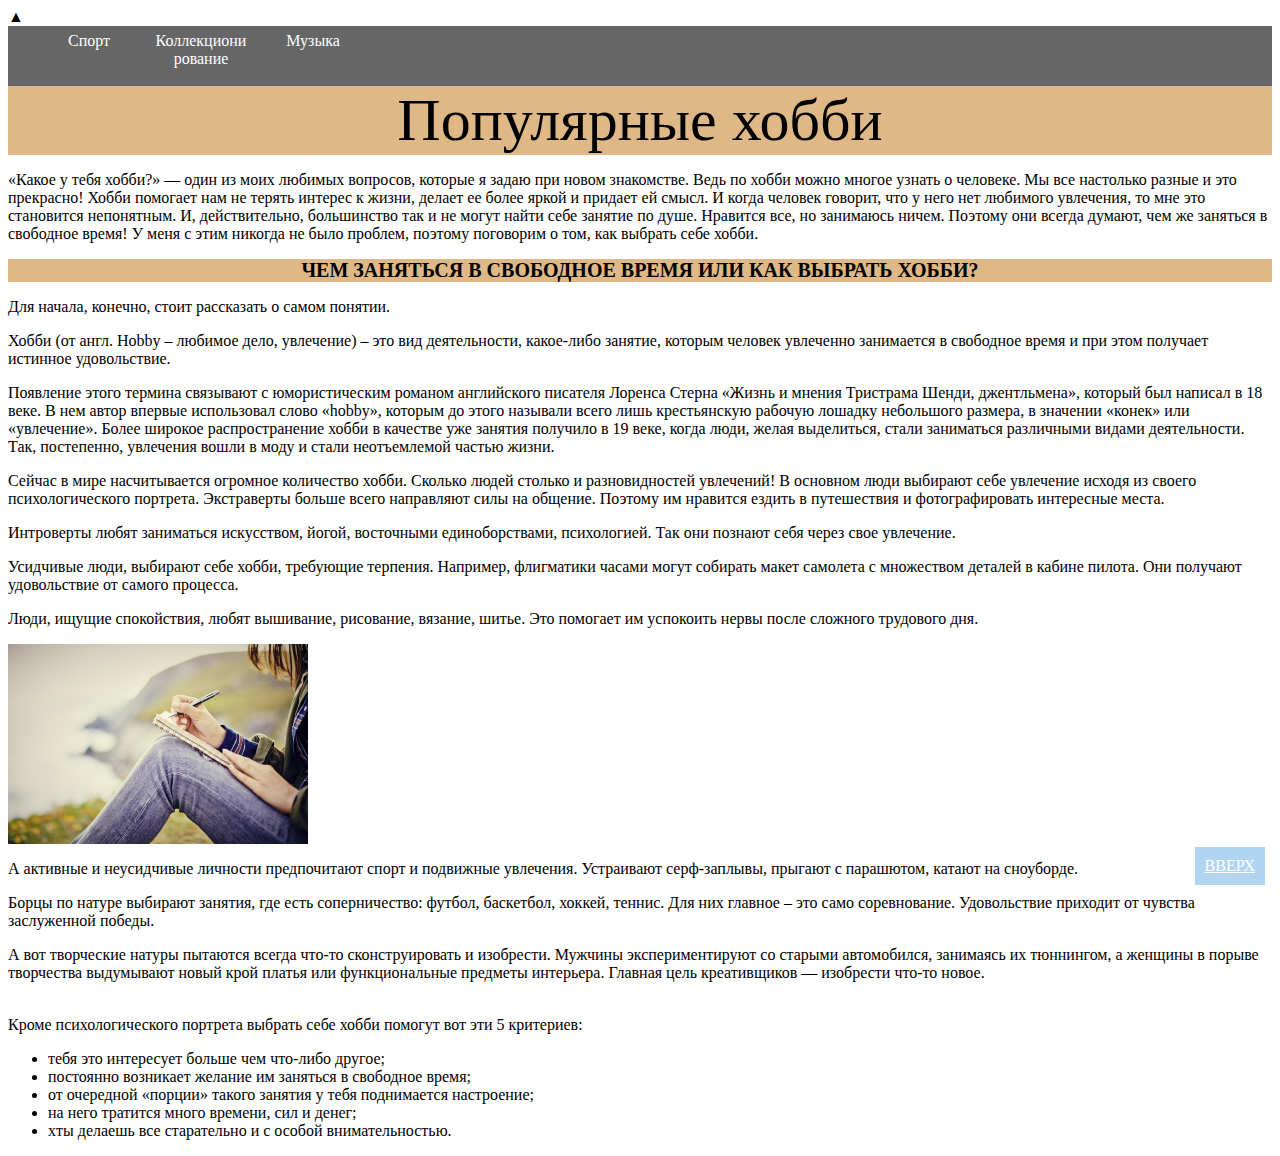
<file: glav/index.html>
<html>
    <head>
        <title>ХОББИ</title>
        <meta name="viewport" content="width=device-width, initial-scale=1.0"> <!--Для создания на все устройства-->
    </head>
    <body>
      <div><a id='top'>▲</div>
        <div><a href="#top" class="idTop">ВВЕРХ</a></div>
        <ul id="navbar"> <!--Меню-->
            <li><a href="images/Спорт.html">Спорт</a></li>
            <li><a href="images/Коллекционирование.html">Коллекциони
            рование</a></li>
            <li><a href="images/Музыка.html">Музыка</a></li>
        </ul>
        <header id="1"><center>Популярные хобби</center></header>
        <div id="content"> <!--Текст-->
        <p>«Какое у тебя хобби?» — один из моих любимых вопросов, которые я задаю при новом знакомстве. 
        Ведь по хобби можно многое узнать о человеке. Мы все настолько разные и это прекрасно! Хобби помогает нам не терять интерес к жизни, делает ее более яркой и придает ей смысл. И когда человек говорит, что у него нет любимого увлечения, то мне это становится непонятным. И, действительно, большинство так и не могут найти себе занятие по душе. Нравится все, но занимаюсь ничем. Поэтому они всегда думают, чем же заняться в свободное время! 
        У меня с этим никогда не было проблем, поэтому поговорим о том, как выбрать себе хобби.
        </p>
        <p>
           <nav id="2"><center><b>ЧЕМ ЗАНЯТЬСЯ В СВОБОДНОЕ ВРЕМЯ ИЛИ КАК ВЫБРАТЬ ХОББИ?</b></center></nav>
            <p>Для начала, конечно, стоит рассказать о самом понятии.</p>
           <p> Хобби (от англ. Hobby – любимое дело, увлечение) – это вид деятельности, какое-либо занятие, которым человек увлеченно занимается в свободное время и при этом получает истинное удовольствие.</p>
            <p>Появление этого термина связывают с юмористическим романом английского писателя Лоренса Стерна «Жизнь и мнения Тристрама Шенди, джентльмена», который был написал в 18 веке. В нем автор впервые использовал слово «hobby», которым до этого называли всего лишь крестьянскую рабочую лошадку небольшого размера, в значении «конек» или «увлечение». Более широкое распространение хобби в качестве уже занятия получило в 19 веке, когда люди, желая выделиться, стали заниматься различными видами деятельности. Так, постепенно, увлечения вошли в моду и стали неотъемлемой частью жизни.</p>
            <p>Сейчас в мире насчитывается огромное количество хобби. Сколько людей столько и разновидностей увлечений! В основном люди выбирают себе увлечение исходя из своего психологического портрета.
            Экстраверты больше всего направляют силы на общение. Поэтому им нравится ездить в путешествия и фотографировать интересные места.
            <p>Интроверты любят заниматься искусством, йогой, восточными единоборствами, психологией. Так они познают себя через свое увлечение.</p>
            <p>Усидчивые люди, выбирают себе хобби, требующие терпения. Например, флигматики часами могут собирать макет самолета с множеством деталей в кабине пилота. Они получают удовольствие от самого процесса.</p>
            <p>Люди, ищущие спокойствия, любят вышивание, рисование, вязание, шитье. Это помогает им успокоить нервы после сложного трудового дня.</p>
              <img src="images/photo/1663154559_g-6.jpg" width="300" height="200">
            <p>А активные и неусидчивые личности предпочитают спорт и подвижные увлечения. Устраивают серф-заплывы, прыгают с парашютом, катают на сноуборде.</p>
            <p>Борцы по натуре выбирают занятия, где есть соперничество: футбол, баскетбол, хоккей, теннис. Для них главное – это само соревнование. Удовольствие приходит от чувства заслуженной победы.</p>
            <p>А вот творческие натуры пытаются всегда что-то сконструировать и изобрести. Мужчины экспериментируют со старыми автомобился, занимаясь их тюннингом, а женщины в порыве творчества выдумывают новый крой платья или функциональные предметы интерьера. Главная цель креативщиков — изобрести что-то новое.</p>
            <br>Кроме психологического портрета выбрать себе хобби помогут вот эти 5 критериев:
            <ul>
             <li>тебя это интересует больше чем что-либо другое;</li>
             <li>постоянно возникает желание им заняться в свободное время;</li>
             <li>от очередной «порции» такого занятия у тебя поднимается настроение;</li>
             <li>на него тратится много времени, сил и денег;</li>
             <li>xты делаешь все старательно и с особой внимательностью.</li>
            </ul>   
        </p>
        </div>
    </body>
    <style>
        header {color: black; background-color: burlywood; font-size: 60;}
        nav  {color: black; background-color: burlywood; font-size: 20px;}
        #navbar ul{
        display: none;
        background-color: #f90;
        position: absolute;
        top: 100%;
      }
      #navbar li:hover ul { display: block; }
      #navbar, #navbar ul{
        margin: 0;
        padding: 0;
        list-style-type: none;
      }
      #navbar {
        height: 60px;
        background-color: #666;
        padding-left: 25px;
        min-width: 470px;
      }
      #navbar li {
        float: left;
        position: relative;
        height: 100%;
      }
      #navbar li a {
        display: block;
        padding: 6px;
        width: 100px;
        color: #fff;
        text-decoration: none;
        text-align: center;
      }
      #navbar ul li { float: none; }
      #navbar li:hover { background-color: #f90; }
      #navbar ul li:hover { background-color: #666; }

      a.idTop {
        position: fixed; /*позиционирование кнопки фиксированное*/
 z-index: 9999; /*отображаем поверх всех элементов*/
 bottom: 0%; /*положение снизу*/
 right: 0%; /*положение справа*/
 background: #7db9e8; /*фон, можно указать любую картинку*/
 opacity: .6; /*прозрачность*/
 color: #fff; /*цвет текста*/
 padding: 10px; /*внутренние отступы*/
 margin: 5px 15px 15px 5px; /*внешние отступы*/
}
a.idTop:hover {
 opacity: 1;
}
    </style>
</html>
</file>
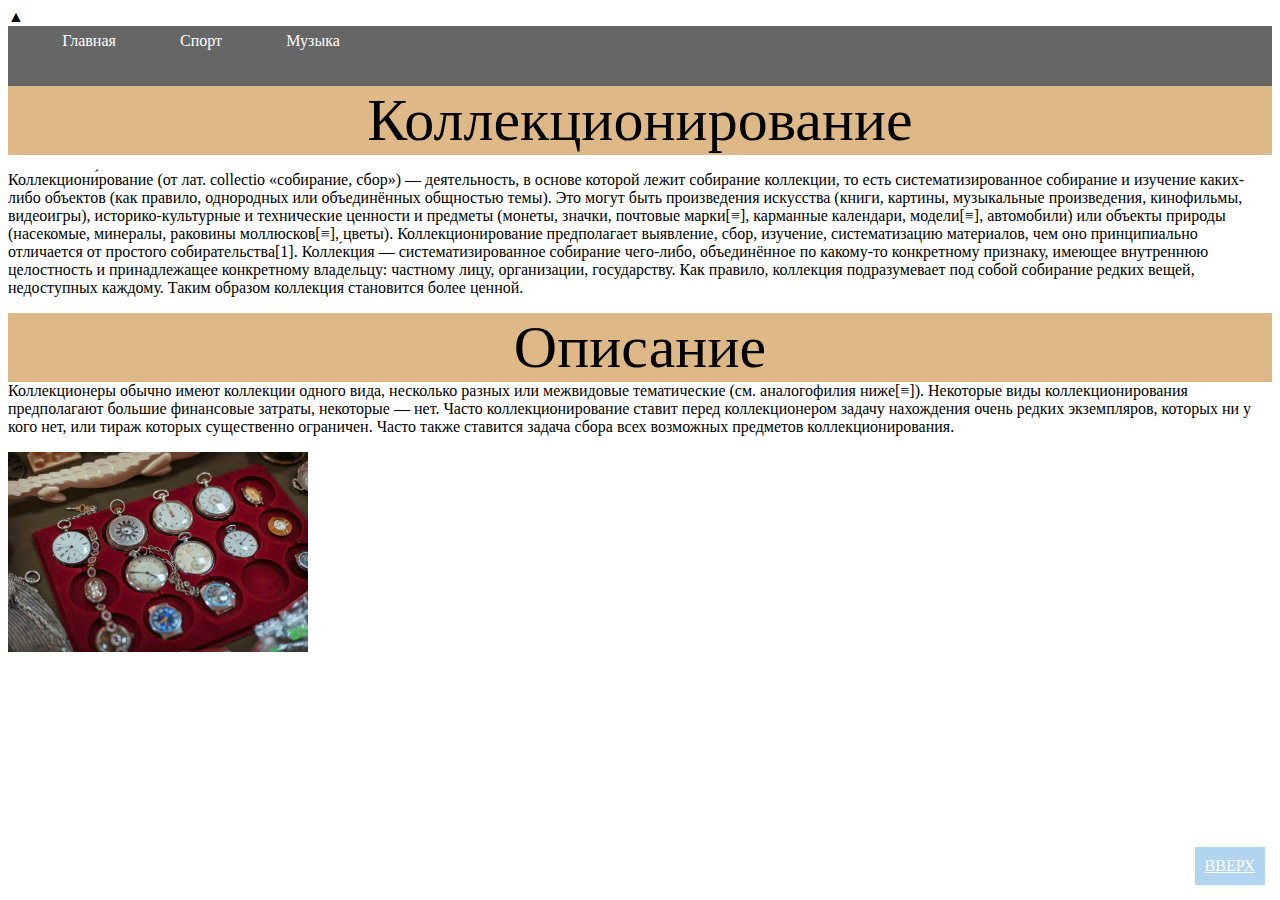
<file: glav/images/Коллекционирование.html>
<html>
    <head>
        <title>Коллекционирование</title>
        <meta name="viewport" content="width=device-width, initial-scale=1.0"> <!--Для создания на все устройства-->
    </head>
    <body>
        <div><a id='top'>▲</div>
            <div><a href="#top" class="idTop">ВВЕРХ</a></div>
        <ul id="navbar"> <!--Меню-->
            <li><a href="../index.html">Главная</a></li>
            <li><a href="Спорт.html">Спорт</a></li>
            <li><a href="Музыка.html">Музыка</a></li>
        </ul>
        <header id="1"><center>Коллекционирование</center></header>
        <div id="content">
            <p>Коллекциони́рование (от лат. collectio «собирание, сбор») — деятельность, в основе которой лежит собирание коллекции, то есть систематизированное собирание и изучение каких-либо объектов (как правило, однородных или объединённых общностью темы). 
            Это могут быть произведения искусства (книги, картины, музыкальные произведения, кинофильмы, видеоигры), историко-культурные и технические ценности и предметы (монеты, значки, почтовые марки[≡], карманные календари, модели[≡], автомобили) или объекты природы (насекомые, минералы, раковины моллюсков[≡], цветы). 
            Коллекционирование предполагает выявление, сбор, изучение, систематизацию материалов, чем оно принципиально отличается от простого собирательства[1].
            Колле́кция — систематизированное собирание чего-либо, объединённое по какому-то конкретному признаку, имеющее внутреннюю целостность и принадлежащее конкретному владельцу: частному лицу, организации, государству. Как правило, коллекция подразумевает под собой собирание редких вещей, недоступных каждому. 
            Таким образом коллекция становится более ценной.
            </p>
            <p>
                <header id="4"><center>Описание</center></header>
                <div id="opisanie">
                Коллекционеры обычно имеют коллекции одного вида, несколько разных или межвидовые тематические (см. аналогофилия ниже[≡]). Некоторые виды коллекционирования предполагают большие финансовые затраты, некоторые — нет. 
                Часто коллекционирование ставит перед коллекционером задачу нахождения очень редких экземпляров, которых ни у кого нет, или тираж которых существенно ограничен.
                Часто также ставится задача сбора всех возможных предметов коллекционирования.
            </p>
            <img src="photo/93eed31a63208fb19fe091611f360923.jpeg" width="300" height="200">
                </div>
        </div>
    </body>
    <style>
        header {color: black; background-color: burlywood; font-size: 60;}
        nav  {color: black; background-color: burlywood; font-size: 20px;}
        #navbar ul{
        display: none;
        background-color: #f90;
        position: absolute;
        top: 100%;
      }
      #navbar li:hover ul { display: block; }
      #navbar, #navbar ul{
        margin: 0;
        padding: 0;
        list-style-type: none;
      }
      #navbar {
        height: 60px;
        background-color: #666;
        padding-left: 25px;
        min-width: 470px;
      }
      #navbar li {
        float: left;
        position: relative;
        height: 100%;
      }
      #navbar li a {
        display: block;
        padding: 6px;
        width: 100px;
        color: #fff;
        text-decoration: none;
        text-align: center;
      }
      #navbar ul li { float: none; }
      #navbar li:hover { background-color: #f90; }
      #navbar ul li:hover { background-color: #666; }

      a.idTop {
        position: fixed; /*позиционирование кнопки фиксированное*/
 z-index: 9999; /*отображаем поверх всех элементов*/
 bottom: 0%; /*положение снизу*/
 right: 0%; /*положение справа*/
 background: #7db9e8; /*фон, можно указать любую картинку*/
 opacity: .6; /*прозрачность*/
 color: #fff; /*цвет текста*/
 padding: 10px; /*внутренние отступы*/
 margin: 5px 15px 15px 5px; /*внешние отступы*/
}
a.idTop:hover {
 opacity: 1;
}
    </style>
</html>
</file>
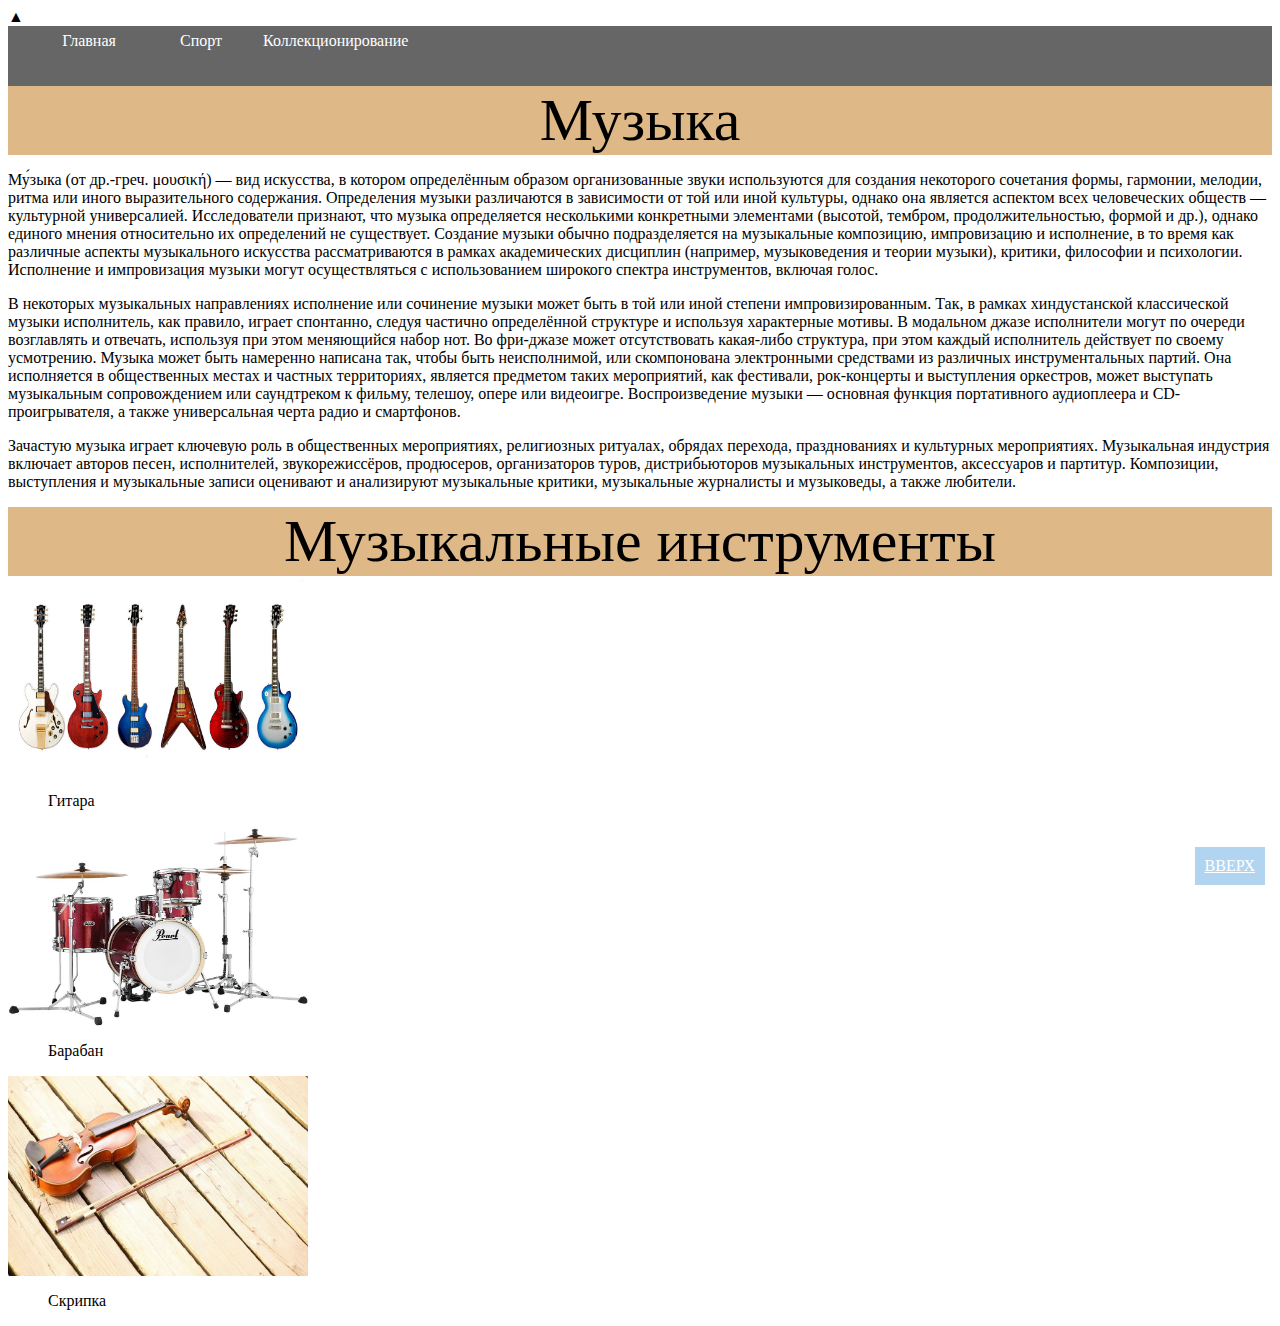
<file: glav/images/Музыка.html>
<html>
    <head>
        <title>Музыка</title>
        <meta name="viewport" content="width=device-width, initial-scale=1.0"> <!--Для создания на все устройства-->
    </head>
    <body>
        <div><a id='top'>▲</div>
            <div><a href="#top" class="idTop">ВВЕРХ</a></div>
        <ul id="navbar"> <!--Меню-->
            <li><a href="../index.html">Главная</a></li>
            <li><a href="Спорт.html">Спорт</a></li>
            <li><a href="Коллекционирование.html">Коллекционирование</a></li>
        </ul>
        <header id="1"><center>Музыка</center></header>
        <div id="content">
            <p>Му́зыка (от др.-греч. μουσική) — вид искусства, в котором определённым образом организованные звуки используются для создания некоторого сочетания формы, гармонии, мелодии, ритма или иного выразительного содержания. Определения музыки различаются в зависимости от той или иной культуры, однако она является аспектом всех человеческих обществ — культурной универсалией. Исследователи признают, что музыка определяется несколькими конкретными элементами (высотой, тембром, продолжительностью, формой и др.), однако единого мнения относительно их определений не существует. 
            Создание музыки обычно подразделяется на музыкальные композицию, импровизацию и исполнение, в то время как различные аспекты музыкального искусства рассматриваются в рамках академических дисциплин (например, музыковедения и теории музыки), критики, философии и психологии. Исполнение и импровизация музыки могут осуществляться с использованием широкого спектра инструментов, включая голос.
            </p>
            <p>В некоторых музыкальных направлениях исполнение или сочинение музыки может быть в той или иной степени импровизированным. Так, в рамках хиндустанской классической музыки исполнитель, как правило, играет спонтанно, следуя частично определённой структуре и используя характерные мотивы. В модальном джазе исполнители могут по очереди возглавлять и отвечать, используя при этом меняющийся набор нот. Во фри-джазе может отсутствовать какая-либо структура, при этом каждый исполнитель действует по своему усмотрению. Музыка может быть намеренно написана так, чтобы быть неисполнимой, или скомпонована электронными средствами из различных инструментальных партий. Она исполняется в общественных местах и частных территориях, является предметом таких мероприятий, как фестивали, рок-концерты и выступления оркестров, может выступать музыкальным сопровождением или саундтреком к фильму, телешоу, опере или видеоигре. 
                Воспроизведение музыки — основная функция портативного аудиоплеера и CD-проигрывателя, а также универсальная черта радио и смартфонов.
            </p>
            
            <p>Зачастую музыка играет ключевую роль в общественных мероприятиях, религиозных ритуалах, обрядах перехода, празднованиях и культурных мероприятиях. Музыкальная индустрия включает авторов песен, исполнителей, звукорежиссёров, продюсеров, организаторов туров, дистрибьюторов музыкальных инструментов, аксессуаров и партитур.
             Композиции, выступления и музыкальные записи оценивают и анализируют музыкальные критики, музыкальные журналисты и музыковеды, а также любители.
            </p>
                <header id="4"><center>Музыкальные инструменты</center></header>
                <div id="opisanie">
                    <img src="photo/Гитара.jpeg" width="300" height="200">
                    <ol>Гитара</ol>
                    <img src="photo/Барабан.jpg" width="300" height="200">
                    <ol>Барабан</ol>
                    <img src="photo/скрипка.jpg" width="300" height="200">
                    <ol>Скрипка</ol>
                </div>
        </div>
    </body>
    <style>
        header {color: black; background-color: burlywood; font-size: 60;}
        nav  {color: black; background-color: burlywood; font-size: 20px;}
        #navbar ul{
        display: none;
        background-color: #f90;
        position: absolute;
        top: 100%;
      }
      #navbar li:hover ul { display: block; }
      #navbar, #navbar ul{
        margin: 0;
        padding: 0;
        list-style-type: none;
      }
      #navbar {
        height: 60px;
        background-color: #666;
        padding-left: 25px;
        min-width: 470px;
      }
      #navbar li {
        float: left;
        position: relative;
        height: 100%;
      }
      #navbar li a {
        display: block;
        padding: 6px;
        width: 100px;
        color: #fff;
        text-decoration: none;
        text-align: center;
      }
      #navbar ul li { float: none; }
      #navbar li:hover { background-color: #f90; }
      #navbar ul li:hover { background-color: #666; }

      a.idTop {
        position: fixed; /*позиционирование кнопки фиксированное*/
 z-index: 9999; /*отображаем поверх всех элементов*/
 bottom: 0%; /*положение снизу*/
 right: 0%; /*положение справа*/
 background: #7db9e8; /*фон, можно указать любую картинку*/
 opacity: .6; /*прозрачность*/
 color: #fff; /*цвет текста*/
 padding: 10px; /*внутренние отступы*/
 margin: 5px 15px 15px 5px; /*внешние отступы*/
}
a.idTop:hover {
 opacity: 1;
}
    </style>
</html>
</file>
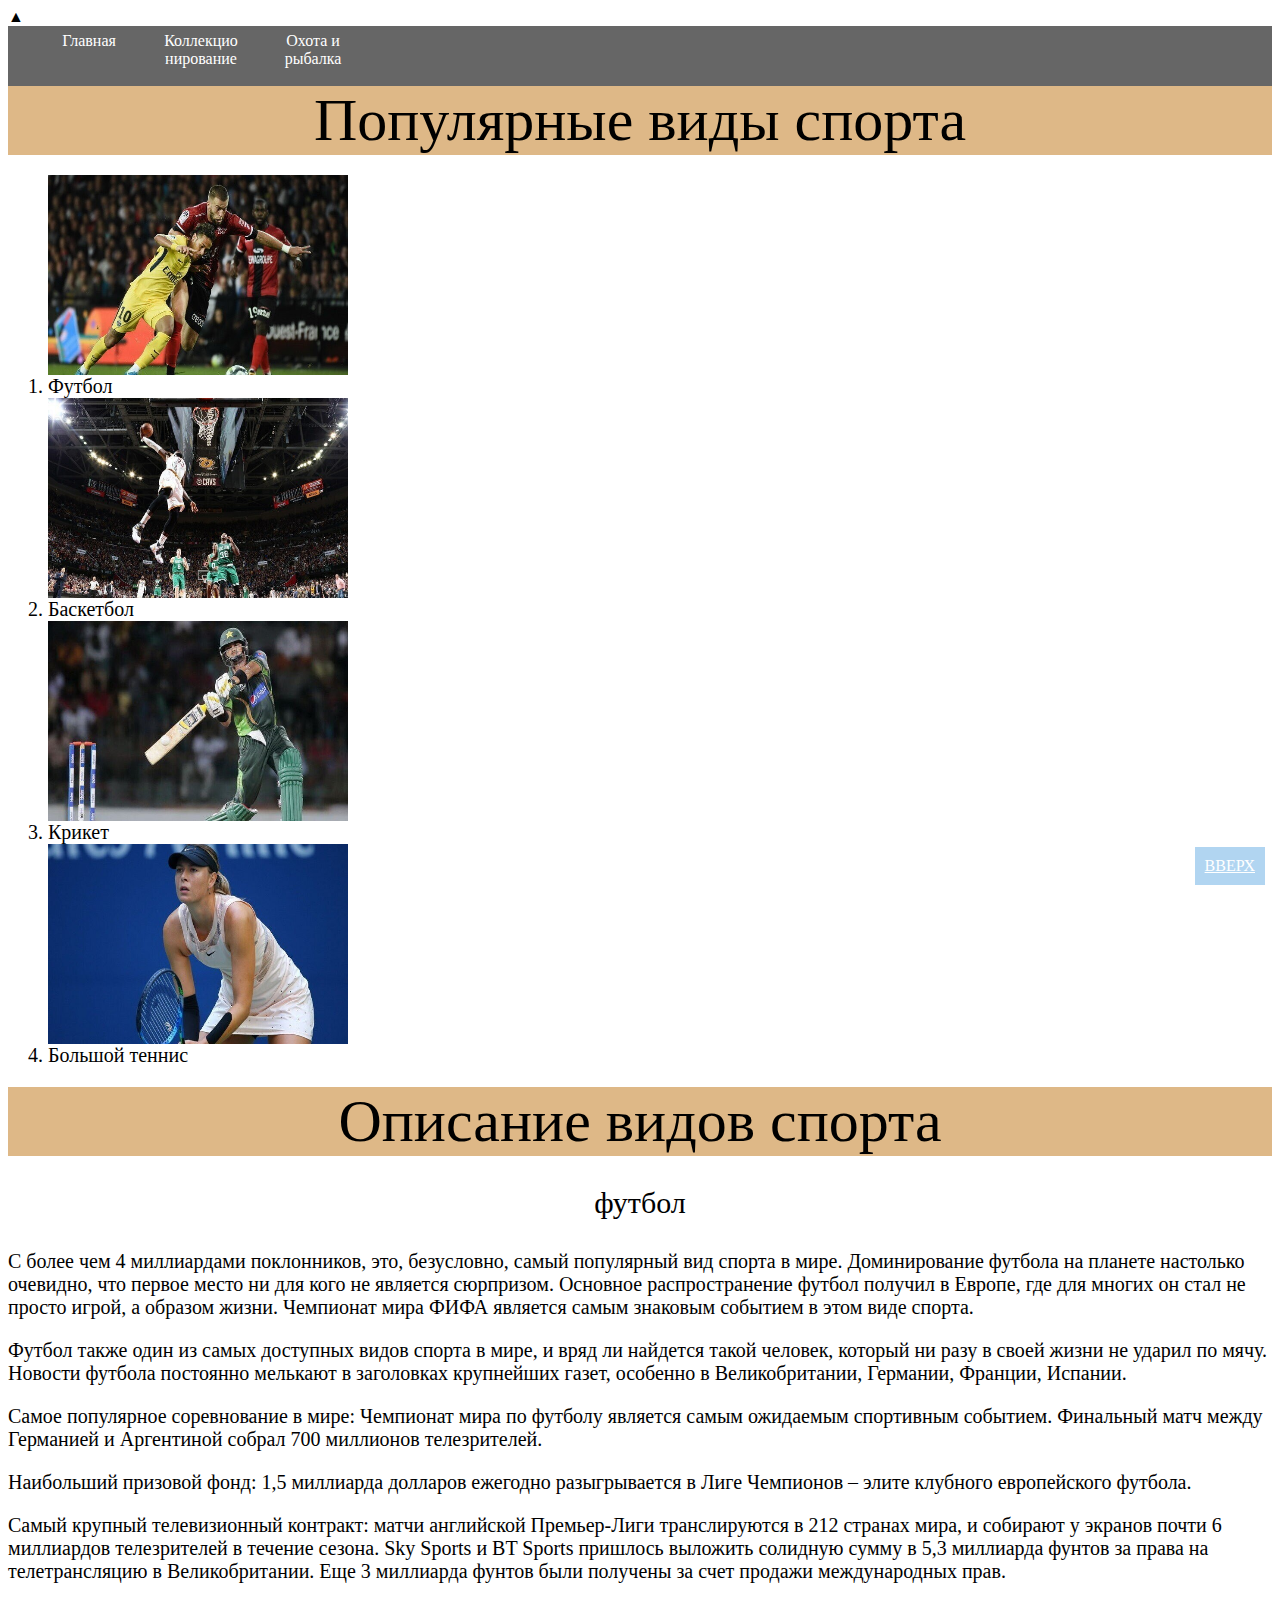
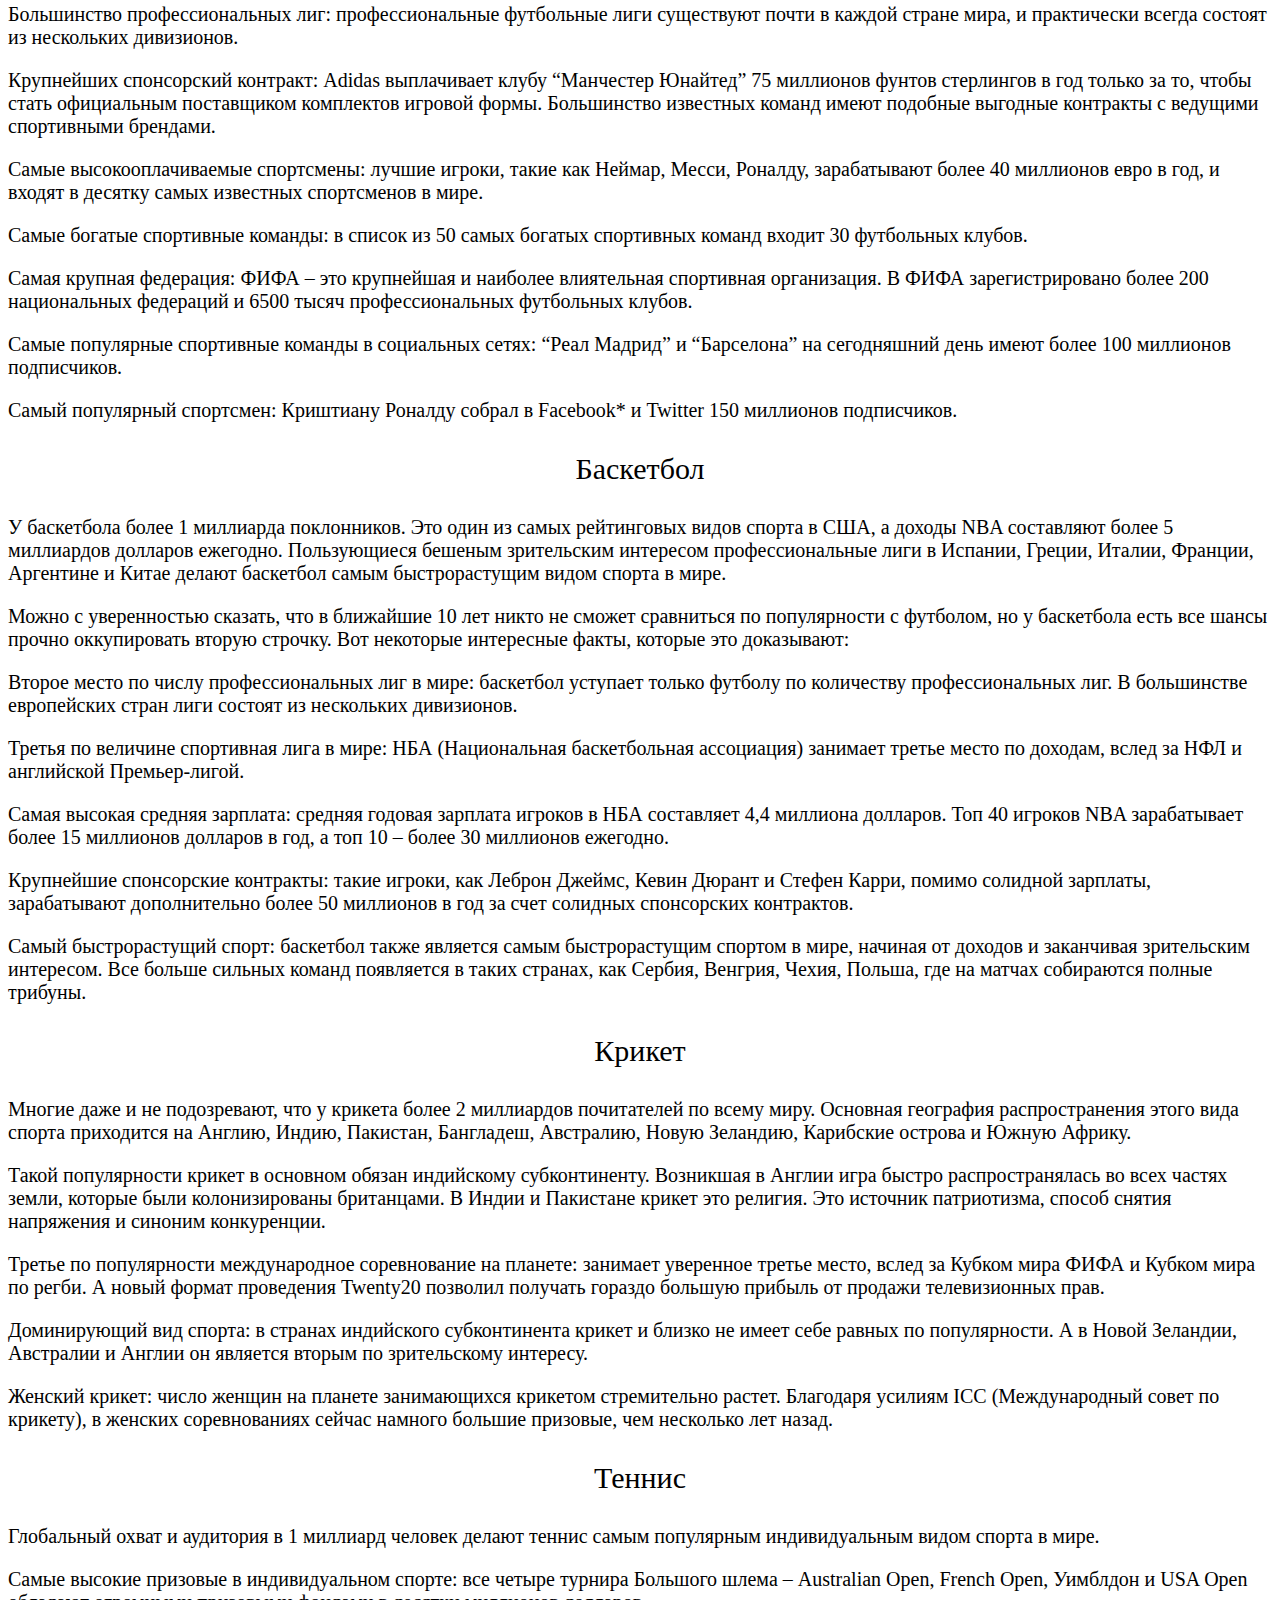
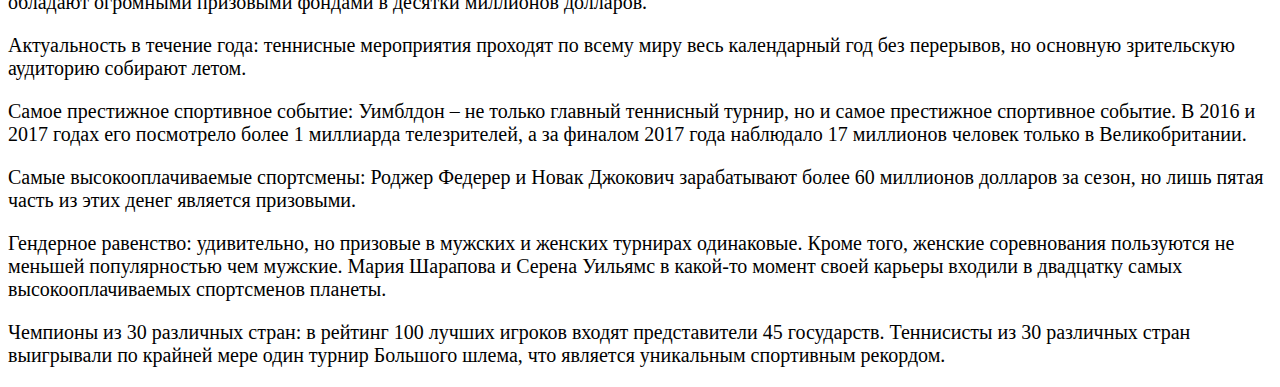
<file: glav/images/Спорт.html>
<html>
    <head>
        <title>Спорт</title>
        <meta name="viewport" content="width=device-width, initial-scale=1.0"> <!--Для создания на все устройства-->
    </head>
    <body>
        <div><a id='top'>▲</div>
            <div><a href="#top" class="idTop">ВВЕРХ</a></div>
        <ul id="navbar"> <!--Меню-->
            <li><a href="../index.html">Главная</a></li>
            <li><a href="Коллекционирование.html">Коллекцио
            нирование</a></li>
            <li><a href="Охота и Рыбалка.html">Охота и рыбалка</a></li>
        </ul>
        <header id="1"><center> Популярные виды спорта</center></header>
        <div id="content">
            <ol>
                <img src="photo/Футбол.jpg" width="300" height="200">
                <li>Футбол</li>
                <img src="photo/Баскетболjpg.jpg" width="300" height="200">
                <li>Баскетбол</li>
                <img src="photo/Крикет.jpg" width="300" height="200">
                <li>Крикет</li>
                <img src="photo/теннис.jpg" width="300" height="200">
                <li>Большой теннис</li>
            </ol>
                <header id="4"><center>Описание видов спорта</center></header>
                <div id="opisanie">
                    <p id="football">футбол</p>
                    <p>С более чем 4 миллиардами поклонников, это, безусловно, самый популярный вид спорта в мире. Доминирование футбола на планете настолько очевидно, что первое место ни для кого не является сюрпризом. Основное распространение футбол получил в Европе, где для многих он стал не просто игрой, а образом жизни. Чемпионат мира ФИФА является самым знаковым событием в этом виде спорта.</p> <p>Футбол также один из самых доступных видов спорта в мире, и вряд ли найдется такой человек, который ни разу в своей жизни не ударил по мячу. Новости футбола постоянно мелькают в заголовках крупнейших газет, особенно в Великобритании, Германии, Франции, Испании.</p>
                    <p>Самое популярное соревнование в мире: Чемпионат мира по футболу является самым ожидаемым спортивным событием. Финальный матч между Германией и Аргентиной собрал 700 миллионов телезрителей.</p> <p>Наибольший призовой фонд: 1,5 миллиарда долларов ежегодно разыгрывается в Лиге Чемпионов – элите клубного европейского футбола. </p> <p>Самый крупный телевизионный контракт: матчи английской Премьер-Лиги транслируются в 212 странах мира, и собирают у экранов почти 6 миллиардов телезрителей в течение сезона. Sky Sports и BT Sports пришлось выложить солидную сумму в 5,3 миллиарда фунтов за права на телетрансляцию в Великобритании. Еще 3 миллиарда фунтов были получены за счет продажи международных прав.</p> <p>Большинство профессиональных лиг: профессиональные футбольные лиги существуют почти в каждой стране мира, и практически всегда состоят из нескольких дивизионов. </p>
                    <p>Крупнейших спонсорский контракт: Adidas выплачивает клубу “Манчестер Юнайтед” 75 миллионов фунтов стерлингов в год только за то, чтобы стать официальным поставщиком комплектов игровой формы. 
                    Большинство известных команд имеют подобные выгодные контракты с ведущими спортивными брендами. </p> <p>Самые высокооплачиваемые спортсмены: лучшие игроки, такие как Неймар, Месси, Роналду, зарабатывают более 40 миллионов евро в год, и входят в десятку самых известных спортсменов в мире.</p> <p>Самые богатые спортивные команды: в список из 50 самых богатых спортивных команд входит 30 футбольных клубов.</p> <p> Самая крупная федерация: ФИФА – это крупнейшая и наиболее влиятельная спортивная организация. В ФИФА зарегистрировано более 200 национальных федераций и 6500 тысяч профессиональных футбольных клубов.</p> <p> Самые популярные спортивные команды в социальных сетях: “Реал Мадрид” и “Барселона” на сегодняшний день имеют более 100 миллионов подписчиков.</p> <p>Самый популярный спортсмен: Криштиану Роналду собрал в Facebook* и Twitter 150 миллионов подписчиков. </p>
                
                    <p id="basketball">Баскетбол</p>
                    <p> У баскетбола более 1 миллиарда поклонников. Это один из самых рейтинговых видов спорта в США, а доходы NBA составляют более 5 миллиардов долларов ежегодно. Пользующиеся бешеным зрительским интересом профессиональные лиги в Испании, Греции, Италии, Франции, Аргентине и Китае делают баскетбол самым быстрорастущим видом спорта в мире. </p> <p>Можно с уверенностью сказать, что в ближайшие 10 лет никто не сможет сравниться по популярности с футболом, но у баскетбола есть все шансы прочно оккупировать вторую строчку. Вот некоторые интересные факты, которые это доказывают:</p> <p>Второе место по числу профессиональных лиг в мире: баскетбол уступает только футболу по количеству профессиональных лиг. В большинстве европейских стран лиги состоят из нескольких дивизионов.</p> <p>Третья по величине спортивная лига в мире: НБА (Национальная баскетбольная ассоциация) занимает третье место по доходам, вслед за НФЛ и английской Премьер-лигой. </p> <p>Самая высокая средняя зарплата: средняя годовая зарплата игроков в НБА составляет 4,4 миллиона долларов. Топ 40 игроков NBA зарабатывает более 15 миллионов долларов в год, а топ 10 – более 30 миллионов ежегодно.</p>  <p>Крупнейшие спонсорские контракты: такие игроки, как Леброн Джеймс, Кевин Дюрант и Стефен Карри, помимо солидной зарплаты, зарабатывают дополнительно более 50 миллионов в год за счет солидных спонсорских контрактов. </p> <p>Самый быстрорастущий спорт: баскетбол также является самым быстрорастущим спортом в мире, начиная от доходов и заканчивая зрительским интересом. Все больше сильных команд появляется в таких странах, как Сербия, Венгрия, Чехия, Польша, где на матчах собираются полные трибуны.</p>

                    <p id="kr">Крикет</p>
                    <p>Многие даже и не подозревают, что у крикета более 2 миллиардов почитателей по всему миру. 
                    Основная география распространения этого вида спорта приходится на Англию, Индию, Пакистан, Бангладеш, Австралию, Новую Зеландию, Карибские острова и Южную Африку.</p> <p>Такой популярности крикет в основном обязан индийскому субконтиненту. Возникшая в Англии игра быстро распространялась во всех частях земли, которые были колонизированы британцами. В Индии и Пакистане крикет это религия. Это источник патриотизма, способ снятия напряжения и синоним конкуренции.</p> 
                    <p>Третье по популярности международное соревнование на планете: занимает уверенное третье место, вслед за Кубком мира ФИФА и Кубком мира по регби. А новый формат проведения Twenty20 позволил получать гораздо большую прибыль от продажи телевизионных прав.</p> <p>Доминирующий вид спорта: в странах индийского субконтинента крикет и близко не имеет себе равных по популярности. А в Новой Зеландии, Австралии и Англии он является вторым по зрительскому интересу.</p> <p>Женский крикет: число женщин на планете занимающихся крикетом стремительно растет. Благодаря усилиям ICC (Международный совет по крикету), в женских соревнованиях сейчас намного большие призовые, чем несколько лет назад.</p>
                
                    <p id="tennis">Теннис</p>
                    <p>Глобальный охват и аудитория в 1 миллиард человек делают теннис самым популярным индивидуальным видом спорта в мире.</p> <p>Самые высокие призовые в индивидуальном спорте: все четыре турнира Большого шлема – Australian Open, French Open, Уимблдон и USA Open обладают огромными призовыми фондами в десятки миллионов долларов.</p> 
                    <p>Актуальность в течение года: теннисные мероприятия проходят по всему миру весь календарный год без перерывов, но основную зрительскую аудиторию собирают летом.</p> <p>Самое престижное спортивное событие: Уимблдон – не только главный теннисный турнир, но и самое престижное спортивное событие. В 2016 и 2017 годах его посмотрело более 1 миллиарда телезрителей, а за финалом 2017 года наблюдало 17 миллионов человек только в Великобритании.</p> <p>Самые высокооплачиваемые спортсмены: Роджер Федерер и Новак Джокович зарабатывают более 60 миллионов долларов за сезон, но лишь пятая часть из этих денег является призовыми.</p> <p>Гендерное равенство: удивительно, но призовые в мужских и женских турнирах одинаковые. Кроме того, женские соревнования пользуются не меньшей популярностью чем мужские. Мария Шарапова и Серена Уильямс в какой-то момент своей карьеры входили в двадцатку самых высокооплачиваемых спортсменов планеты.</p> 
                    <p>Чемпионы из 30 различных стран: в рейтинг 100 лучших игроков входят представители 45 государств. Теннисисты из 30 различных стран выигрывали по крайней мере один турнир Большого шлема, что является уникальным спортивным рекордом.</p>
                </div>
        </div>
    </body>
    <style>
        header {color: black; background-color: burlywood; font-size: 60;}
        nav  {color: black; background-color: burlywood; font-size: 20px;}
        #navbar ul{
        display: none;
        background-color: #f90;
        position: absolute;
        top: 100%;
      }
      #navbar li:hover ul { display: block; }
      #navbar, #navbar ul{
        margin: 0;
        padding: 0;
        list-style-type: none;
      }
      #navbar {
        height: 60px;
        background-color: #666;
        padding-left: 25px;
        min-width: 470px;
      }
      #navbar li {
        float: left;
        position: relative;
        height: 100%;
      }
      #navbar li a {
        display: block;
        padding: 6px;
        width: 100px;
        color: #fff;
        text-decoration: none;
        text-align: center;
      }
      #navbar ul li { float: none; }
      #navbar li:hover { background-color: #f90; }
      #navbar ul li:hover { background-color: #666; }

      #content {
        font-size: 20px;
      }
      #football {
        text-align: center;
        font-size: 30px;
      }

      #basketball {
        text-align: center;
        font-size: 30px;
      }

      #tennis {
        text-align: center;
        font-size: 30px;
      }

      #kr {
        text-align: center;
        font-size: 30px;
      }

      a.idTop {
        position: fixed; /*позиционирование кнопки фиксированное*/
 z-index: 9999; /*отображаем поверх всех элементов*/
 bottom: 0%; /*положение снизу*/
 right: 0%; /*положение справа*/
 background: #7db9e8; /*фон, можно указать любую картинку*/
 opacity: .6; /*прозрачность*/
 color: #fff; /*цвет текста*/
 padding: 10px; /*внутренние отступы*/
 margin: 5px 15px 15px 5px; /*внешние отступы*/
}
a.idTop:hover {
 opacity: 1;
}
    </style>
</html>
</file>
